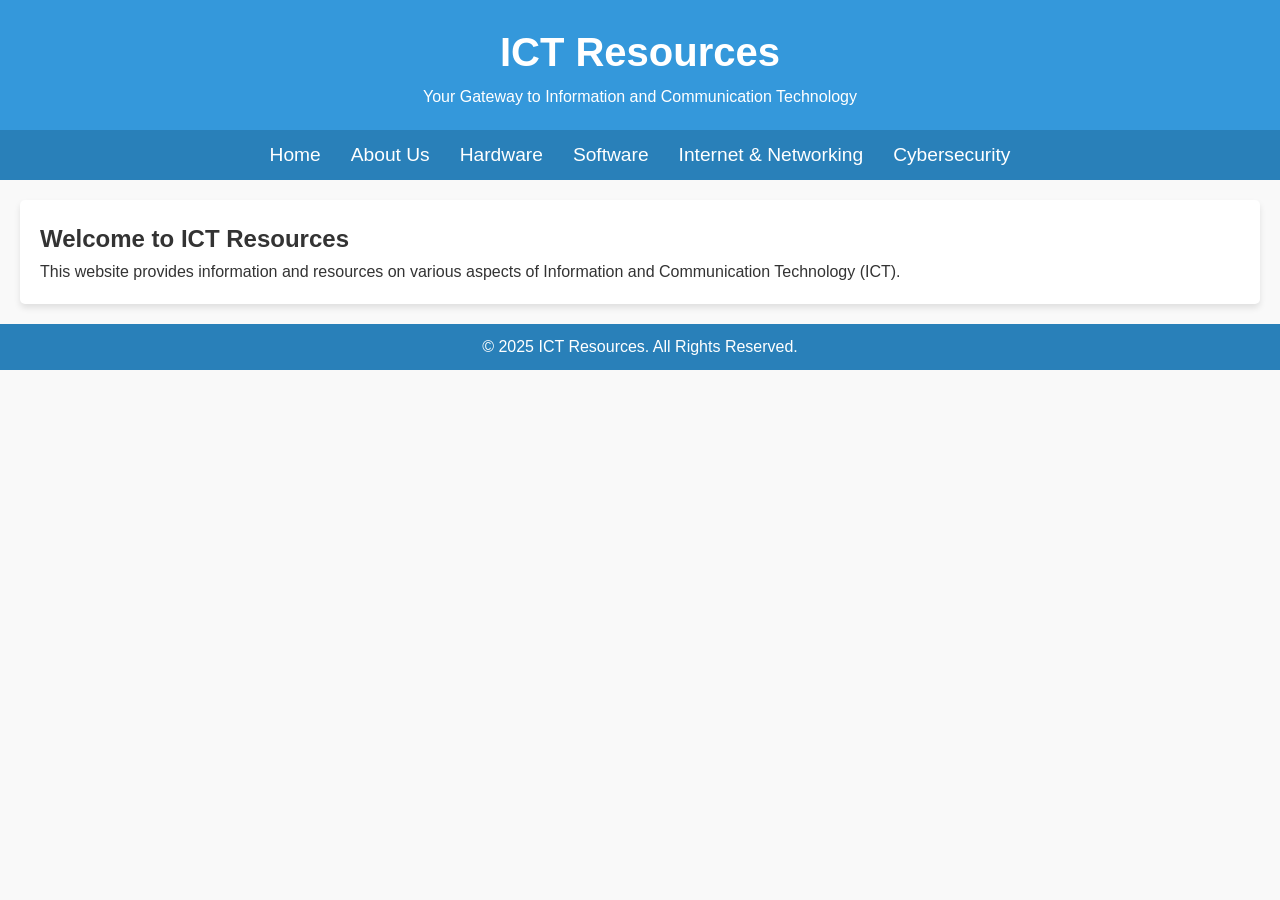
<file: index.html>
<!DOCTYPE html>
<html lang="en">
<head>
    <meta charset="UTF-8">
    <meta name="viewport" content="width=device-width, initial-scale=1.0">
    <title>ICT Resources</title>
    <link rel="stylesheet" href="BEGASLAYTOstyle.css">
    <style>
        /* General Reset and Styles */
        body, h1, h2, h3, p { margin: 0; padding: 0; }
        body { font-family: 'Arial', sans-serif; color: #333; background-color: #f9f9f9; line-height: 1.6; }
        header { background-color: #3498db; color: #fff; padding: 20px 10px; text-align: center; box-shadow: 0px 2px 5px rgba(0, 0, 0, 0.2); }
        header h1 { font-size: 2.5em; font-weight: bold; }
        nav { display: flex; justify-content: center; background-color: #2980b9; padding: 10px 0; }
        nav a { color: #fff; text-decoration: none; margin: 0 15px; font-size: 1.2em; transition: color 0.3s; }
        nav a:hover { color: #ecf0f1; }
        .main { margin: 20px; padding: 20px; background: #fff; border-radius: 5px; box-shadow: 0 4px 6px rgba(0, 0, 0, 0.1); }
        footer { background-color: #2980b9; color: #fff; text-align: center; padding: 10px 0; margin-top: 20px; }
        footer p { margin: 0; }
        .content ul { list-style-type: disc; padding-left: 20px; }
        .content li { margin-bottom: 0.5em; }
        .content img {
            max-width: 100%;
            height: auto;
            margin-bottom: 1em;
            display: block;
        }

    </style>
    <script>
        function showContent(section) {
            const sections = document.querySelectorAll(".content");
            sections.forEach(sec => sec.style.display = "none");
            document.getElementById(section).style.display = "block";
        }
        window.onload = () => showContent('intro');
    </script>
</head>
<body>
    <header>
        <h1>ICT Resources</h1>
        <p>Your Gateway to Information and Communication Technology</p>
    </header>

    <nav>
        <a onclick="showContent('intro')">Home</a>
        <a onclick="showContent('about')">About Us</a>
        <a onclick="showContent('hardware')">Hardware</a>
        <a onclick="showContent('software')">Software</a>
        <a onclick="showContent('internet')">Internet & Networking</a>
        <a onclick="showContent('security')">Cybersecurity</a>
    </nav>

    <section class="main">
        <div id="intro" class="content">
            <h2>Welcome to ICT Resources</h2>
            <p>This website provides information and resources on various aspects of Information and Communication Technology (ICT).</p>
        </div>

        <div id="about" class="content" style="display: none;">
            <h2>About Us</h2>
            <p>This website was created by: Creator&Ideas:Begas,John Robert</p>
        </div>

        <div id="hardware" class="content" style="display: none;">
            <h2>ICT Hardware</h2>
            <img src="hardware.jpg" alt="ICT Hardware">
            <ul>
                <li>Computers (Desktops, Laptops, Servers)</li>
                <li>Mobile Devices (Smartphones, Tablets)</li>
                <li>Networking Hardware (Routers, Switches)</li>
                <li>Peripherals (Printers, Scanners, etc.)</li>
            </ul>
        </div>

        <div id="software" class="content" style="display: none;">
            <h2>ICT Software</h2>
            <img src="software.jpg" alt="ICT Software">
            <ul>
                <li>Operating Systems (Windows, macOS, Linux)</li>
                <li>Applications (Word Processors, Spreadsheets, Databases)</li>
                <li>Programming Languages (Python, Java, C++)</li>
                <li>Software Development Tools</li>
            </ul>
        </div>

        <div id="internet" class="content" style="display: none;">
            <h2>Internet & Networking</h2>
            <img src="networking.jpg" alt="Internet & Networking">
            <ul>
                <li>Network Topologies</li>
                <li>Internet Protocols (IP, TCP)</li>
                <li>Network Security (Firewalls, VPNs)</li>
                <li>Cloud Computing</li>
            </ul>
        </div>

        <div id="security" class="content" style="display: none;">
            <h2>Cybersecurity</h2>
            <img src="cybersec.jpg" alt="Cybersecurity">
            <p>Learn about protecting yourself and your data online.</p>
            <ul>
                <li>Password Management</li>
                <li>Phishing Awareness</li>
                <li>Data Privacy</li>
                <li>Malware Protection</li>
            </ul>
        </div>
    </section>

    <footer>
        <p>&copy; 2025 ICT Resources. All Rights Reserved.</p>
    </footer>
</body>
</html>
</file>
<file: BEGASLAYTOstyle.css>
<!DOCTYPE html>
<style>
        /* General Reset and Styles */
        body, h1, h2, h3, p { margin: 0; padding: 0; }
        body { font-family: 'Arial', sans-serif; color: #333; background-color: #f9f9f9; line-height: 1.6; }
        header { background-color: #3498db; color: #fff; padding: 20px 10px; text-align: center; box-shadow: 0px 2px 5px rgba(0, 0, 0, 0.2); }
        header h1 { font-size: 2.5em; font-weight: bold; }
        nav { display: flex; justify-content: center; background-color: #2980b9; padding: 10px 0; }
        nav a { color: #fff; text-decoration: none; margin: 0 15px; font-size: 1.2em; transition: color 0.3s; }
        nav a:hover { color: #ecf0f1; }
        .main { margin: 20px; padding: 20px; background: #fff; border-radius: 5px; box-shadow: 0 4px 6px rgba(0, 0, 0, 0.1); }
        footer { background-color: #2980b9; color: #fff; text-align: center; padding: 10px 0; margin-top: 20px; }
        footer p { margin: 0; }
        .content ul { list-style-type: disc; padding-left: 20px; }
        .content li { margin-bottom: 0.5em; }
        .content img {
            max-width: 100%;
            height: auto;
            margin-bottom: 1em;
            display: block;
        }

    </style>
</html>
</file>
